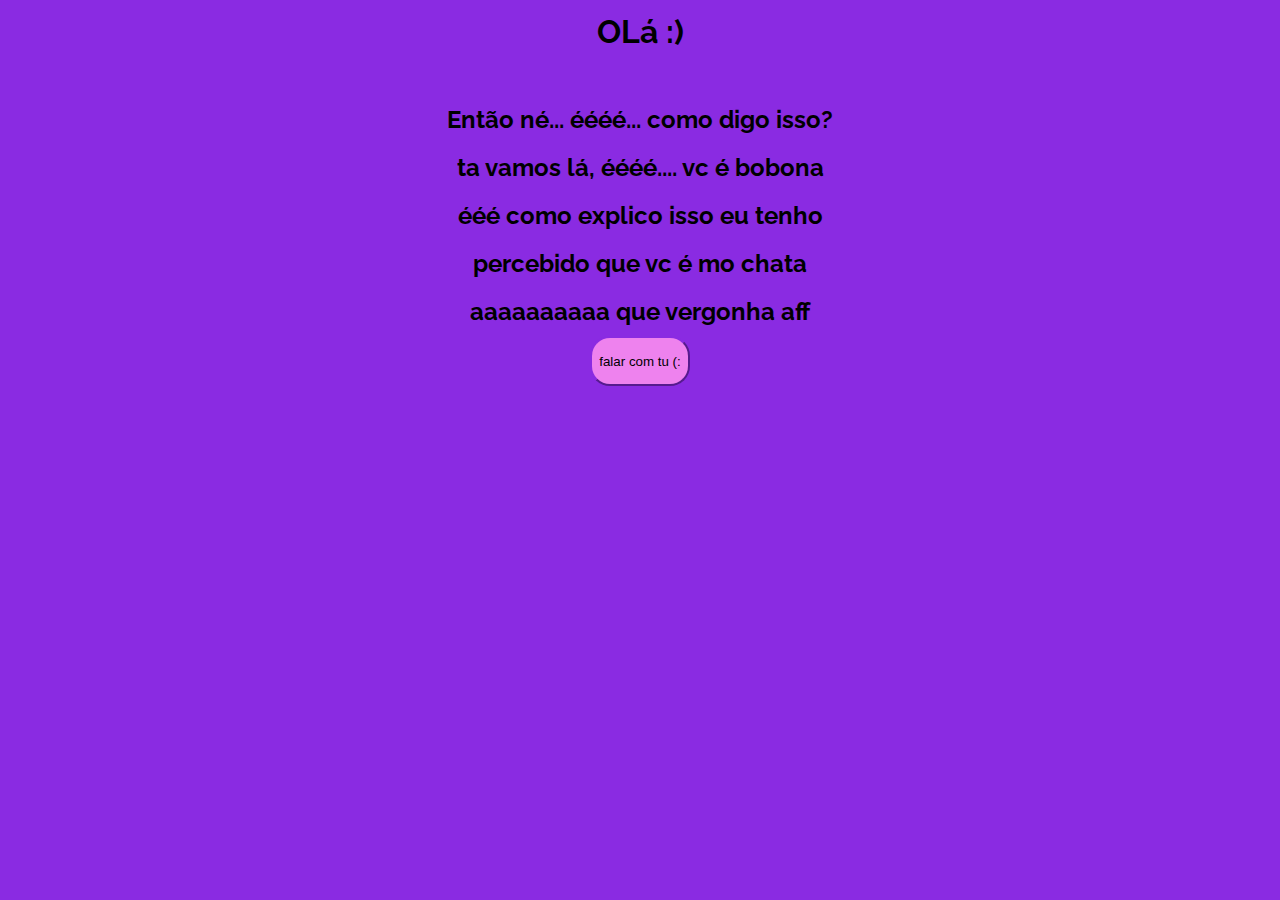
<file: index.html>
<!DOCTYPE html>
<html lang="pt-br">
<head>
    <meta charset="UTF-8">
    <meta http-equiv="X-UA-Compatible" content="IE=edge">
    <meta name="viewport" content="width=device-width, initial-scale=1.0">
    <link rel="stylesheet" href="style.css">
    <title>Amiguinha :)</title>
</head>
<body>
    <div class="textinho">
        <h1>OLá :)</h1><br>
        <h2>Então né... éééé... como digo isso? <br> ta vamos lá, éééé.... vc é bobona <br> ééé como explico isso eu tenho <br> percebido que vc é mo chata <br> aaaaaaaaaa que vergonha aff</h2>
        <button onclick="Cliquei()" >falar com tu (:</button>
    </div>
    <script>
        function Cliquei() {
            window.location = "https://api.whatsapp.com/send?phone=553193992395";
        }
    </script>
</body>
</html>
</file>
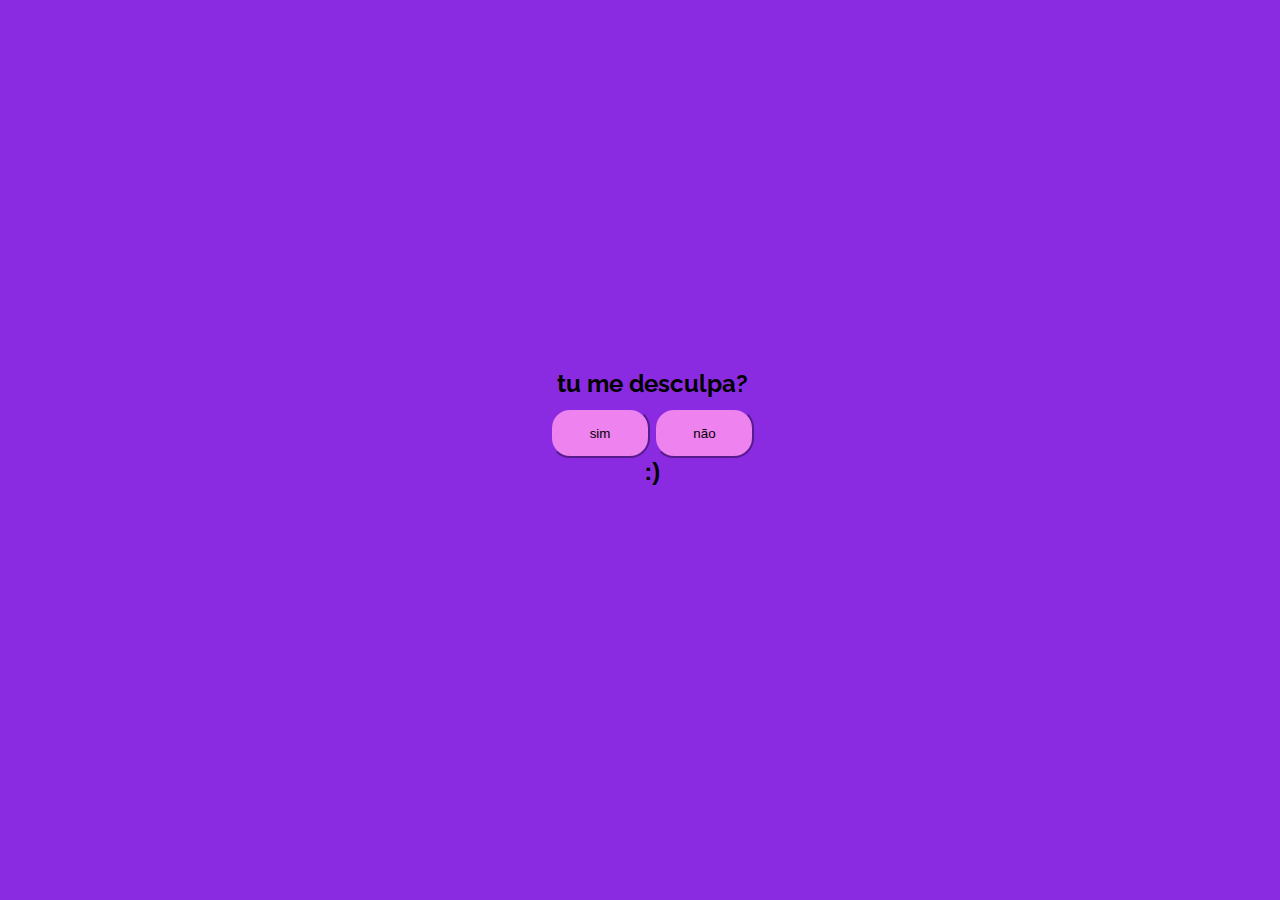
<file: disculpa/index.html>
<!DOCTYPE html>
<html lang="pt-br">
<head>
    <meta charset="UTF-8">
    <meta http-equiv="X-UA-Compatible" content="IE=edge">
    <meta name="viewport" content="width=device-width, initial-scale=1.0">
    <link rel="stylesheet" href="./desculpa.css">
    <title>Amiguinha :)</title>
</head>
<body>
    <main class="container">
        <div class="tudim">
            <div class="textinho">
                <h2>tu me desculpa?</h2>
            </div>
            <div class="button">
                <button onclick="sim()" class="sim">sim</button>
                <button onclick="não()" class="não">não</button><br>
                <h2>:)</h2>
            </div>
        </div>
    </main>
    <script>
        function sim() {
            window.location = "https://imhungry99.github.io/lalala/disculpa/sim";
        }
        function não() {
            window.location = "https://imhungry99.github.io/lalala/disculpa/não";
        }
    </script>
</body>
</html>
</file>
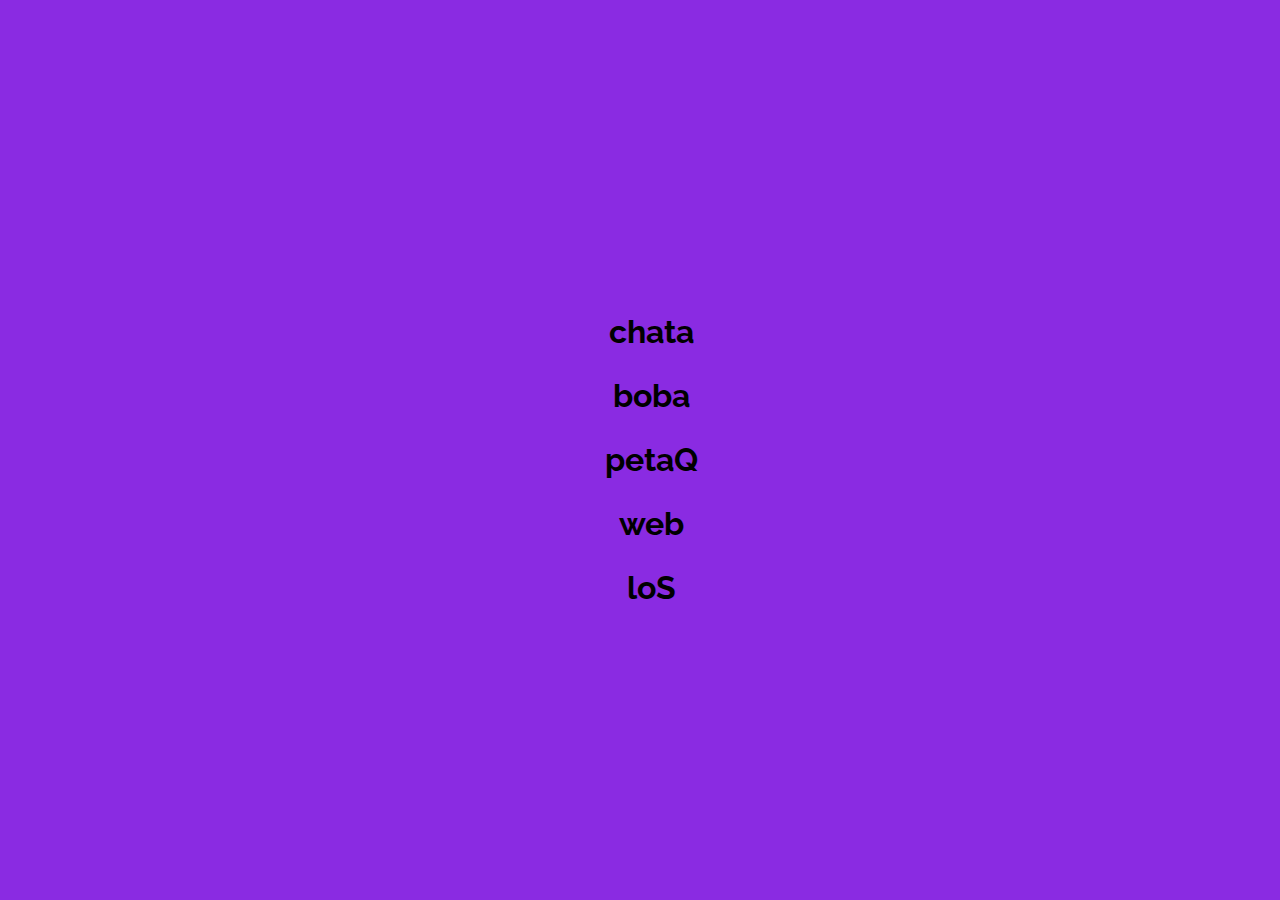
<file: disculpa/não/index.html>
<!DOCTYPE html>
<html lang="pt-br">
<head>
    <meta charset="UTF-8">
    <meta http-equiv="X-UA-Compatible" content="IE=edge">
    <meta name="viewport" content="width=device-width, initial-scale=1.0">
    <link rel="stylesheet" href="./não.css">
    <title>Amiguinha :)</title>
</head>
<body>
    <div class="textinho">
        <h1>chata</h1>
        <h1>boba</h1>
        <h1>petaQ</h1>
        <h1>web</h1>
        <h1>loS</h1>
    </div>
</body>
</html>
</file>
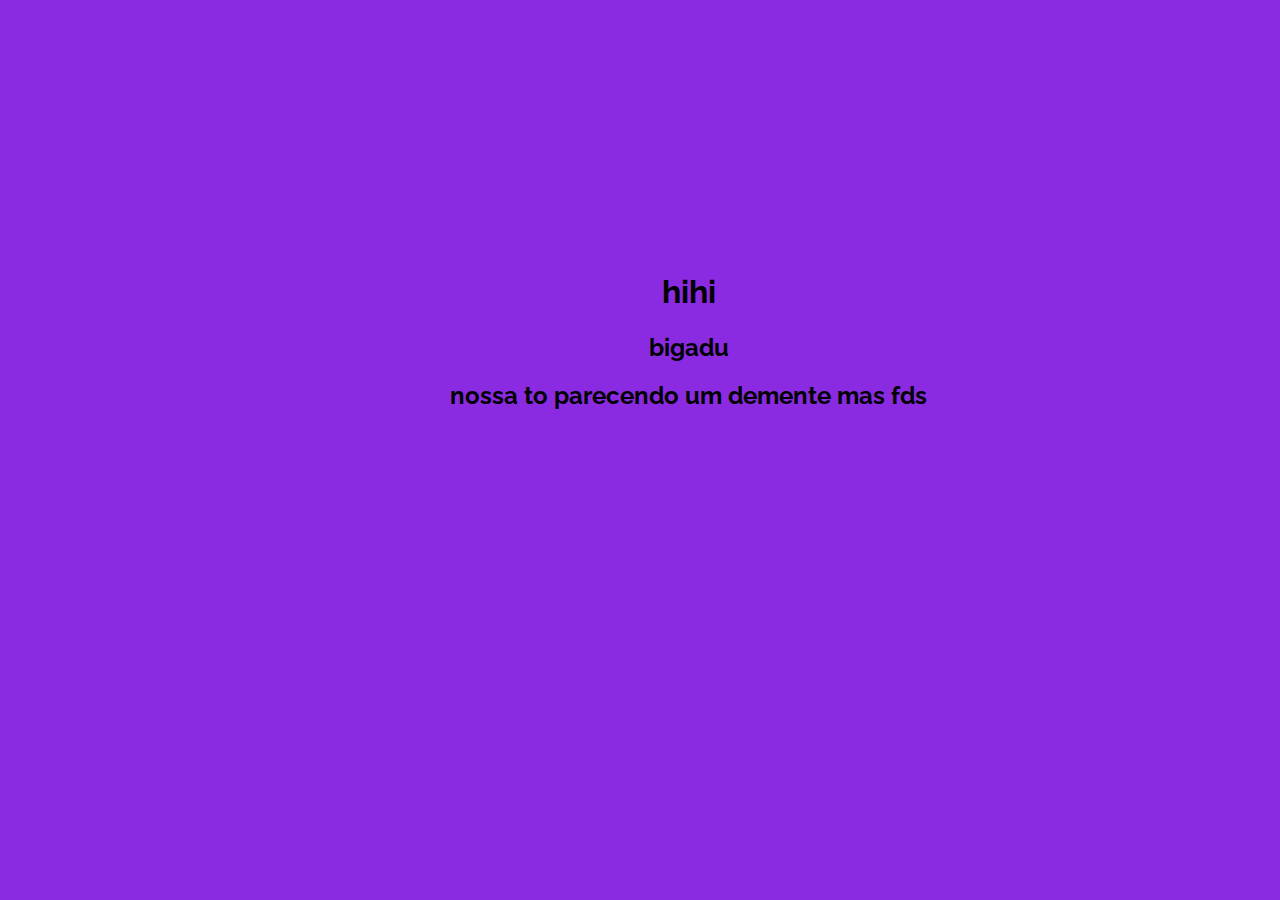
<file: disculpa/sim/index.html>
<!DOCTYPE html>
<html lang="pt-br">
<head>
    <meta charset="UTF-8">
    <meta http-equiv="X-UA-Compatible" content="IE=edge">
    <meta name="viewport" content="width=device-width, initial-scale=1.0">
    <link rel="stylesheet" href="./sim.css">
    <title>Amiguinha :)</title>
</head>
<body>
    <div class="textinho">
        <h1>hihi</h1>
        <h2>bigadu</h2>
        <h2>nossa to parecendo um demente mas fds</h2>
    </div>
</body>
</html>
</file>
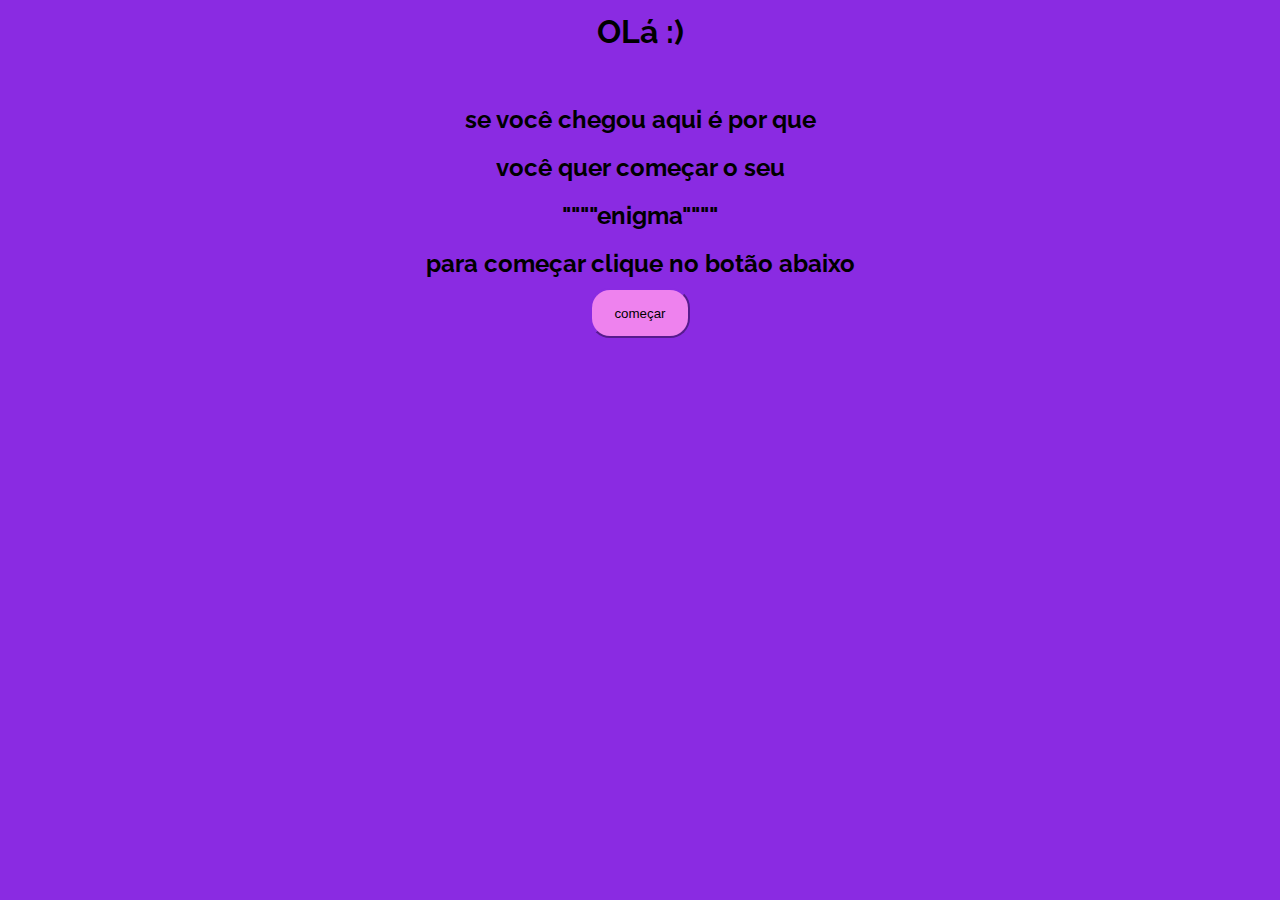
<file: criptografia.html>
<!DOCTYPE html>
<html lang="pt-br">
<head>
    <meta charset="UTF-8">
    <meta http-equiv="X-UA-Compatible" content="IE=edge">
    <meta name="viewport" content="width=device-width, initial-scale=1.0">
    <link rel="stylesheet" href="style.css">
    <title>Amiguinha :)</title>
</head>
<body>
    <div class="textinho">
        <h1>OLá :)</h1><br>
        <h2>se você chegou aqui é por que <br> você quer começar o seu <br> """"enigma"""" <br> para começar clique no botão abaixo</h2>
        <button onclick="Cliquei()" >começar</button>
    </div>
    <script>
        function Cliquei() {
            window.location = "https://imhungry99.github.io/projeto-M/senha.html";
        }
    </script>
</body>
</html>
</file>
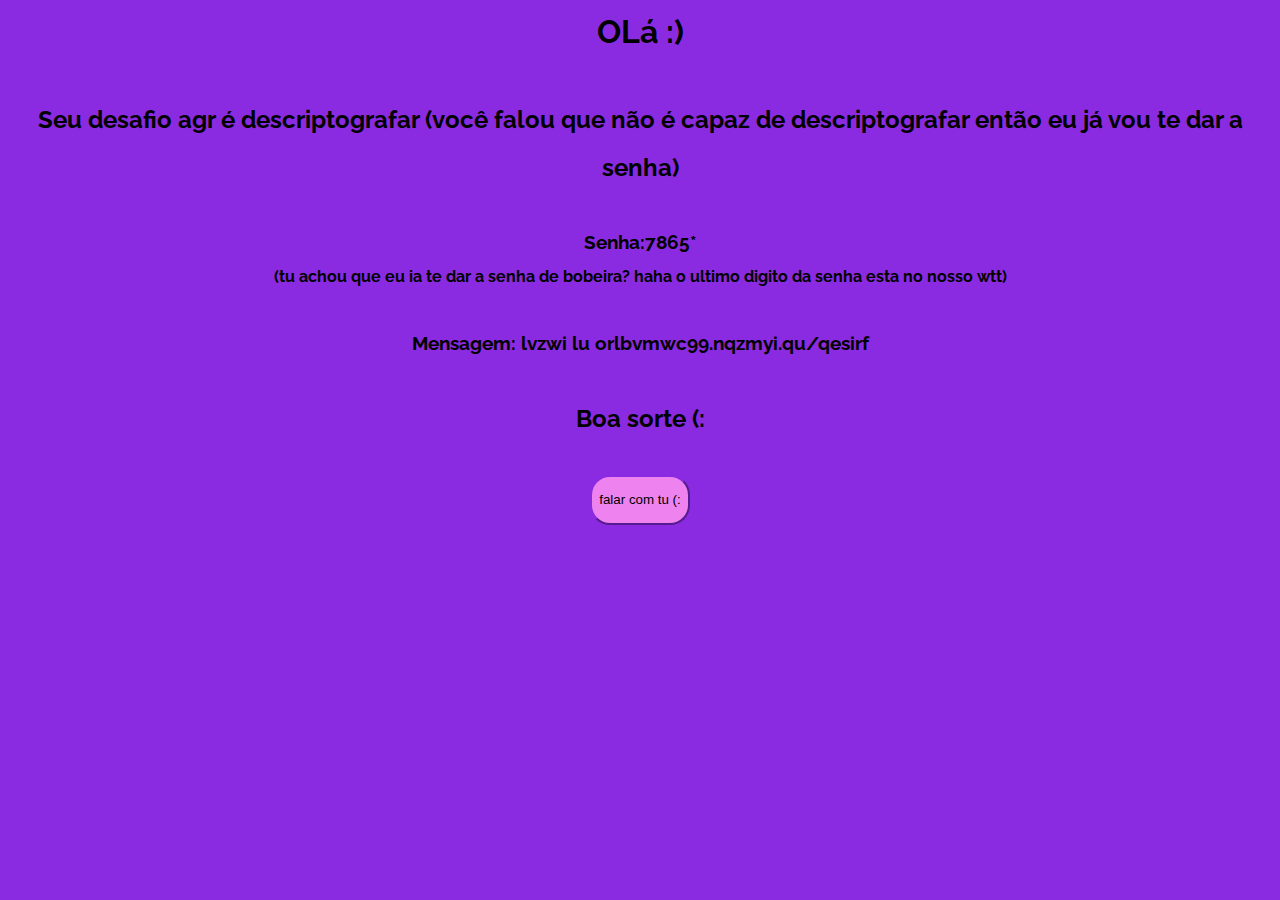
<file: senha.html>
<!DOCTYPE html>
<html lang="pt-br">
<head>
    <meta charset="UTF-8">
    <meta http-equiv="X-UA-Compatible" content="IE=edge">
    <meta name="viewport" content="width=device-width, initial-scale=1.0">
    <link rel="stylesheet" href="style.css">
    <title>Amiguinha :)</title>
</head>
<body>
    <div class="textinho">
        <h1>OLá :)</h1><br>
        <h2>Seu desafio agr é descriptografar (você falou que não é capaz de descriptografar então eu já vou te dar a senha)</h2><br>
        <h3>Senha:7865*</h3><h4>(tu achou que eu ia te dar a senha de bobeira? haha o ultimo digito da senha esta no nosso wtt)</h4><br>
        <h3>Mensagem: lvzwi lu orlbvmwc99.nqzmyi.qu/qesirf</h3><br>
        <h2>Boa sorte (:</h2><br>
        <button onclick="Cliquei()" >falar com tu (:</button>
    </div>
    <script>
        function Cliquei() {
            window.location = "https://api.whatsapp.com/send?phone=553193992395";
        }
    </script>
</body>
</html>
</file>
<file: style.css>
@import url('https://fonts.googleapis.com/css2?family=Raleway:ital,wght@1,300&display=swap');
* {
    margin: 0;
    padding: 0;
    box-sizing: border-box;
}

body {
    background-color: blueviolet;
}

.textinho {
    font-family: 'Raleway', sans-serif;
    text-align: center;
    line-height: 2;
    display: flex;
    flex-direction: column;
    align-items: center;
}

.textinho button {
    height: 50px;
    width: 100px;
    border-radius: 20px;
    border-color: blueviolet;
    background-color: violet;
    align-items: center;
}
</file>
<file: disculpa/desculpa.css>
@import url('https://fonts.googleapis.com/css2?family=Raleway:ital,wght@1,300&display=swap');
* {
    margin: 0;
    padding: 0;
}

body {
    background-color: blueviolet;
}

.container {
    display: flex;
    flex-direction: column;
    align-items: center;
    align-content: center;    
}

.textinho {
    font-family: 'Raleway', sans-serif;
    line-height: 2;
}

.sim {
    height: 50px;
    width: 100px;
    border-radius: 20px;
    border-color: blueviolet;
    background-color: violet;
}

.não {
    height: 50px;
    width: 100px;
    border-radius: 20px;
    border-color: blueviolet;
    background-color: violet;
}

.tudim {
    position: absolute;
    top: 50%;
    left: 50%;
    margin: -90px 0 0 -90px;
    text-align: center;
}

.button {
    font-family: Arial, Helvetica, sans-serif;
}
</file>
<file: disculpa/não/não.css>
@import url('https://fonts.googleapis.com/css2?family=Raleway:ital,wght@1,300&display=swap');
* {
    margin: 0;
    padding: 0;
    box-sizing: border-box;
}

body {
    background-color: blueviolet;
}

.textinho {
    font-family: 'Raleway', sans-serif;
    text-align: center;
    line-height: 2;
    display: flex;
    flex-direction: column;
    align-items: center;
    position: absolute;
    top: 50%;
    left: 50%;
    margin: -150px 0 0 -35px;
    text-align: center;
}
</file>
<file: disculpa/sim/sim.css>
@import url('https://fonts.googleapis.com/css2?family=Raleway:ital,wght@1,300&display=swap');
* {
    margin: 0;
    padding: 0;
    box-sizing: border-box;
}

body {
    background-color: blueviolet;
}

.textinho {
    font-family: 'Raleway', sans-serif;
    text-align: center;
    line-height: 2;
    display: flex;
    flex-direction: column;
    align-items: center;
    position: absolute;
    top: 50%;
    left: 50%;
    margin: -190px 0 0 -190px;
    text-align: center;
}
</file>
